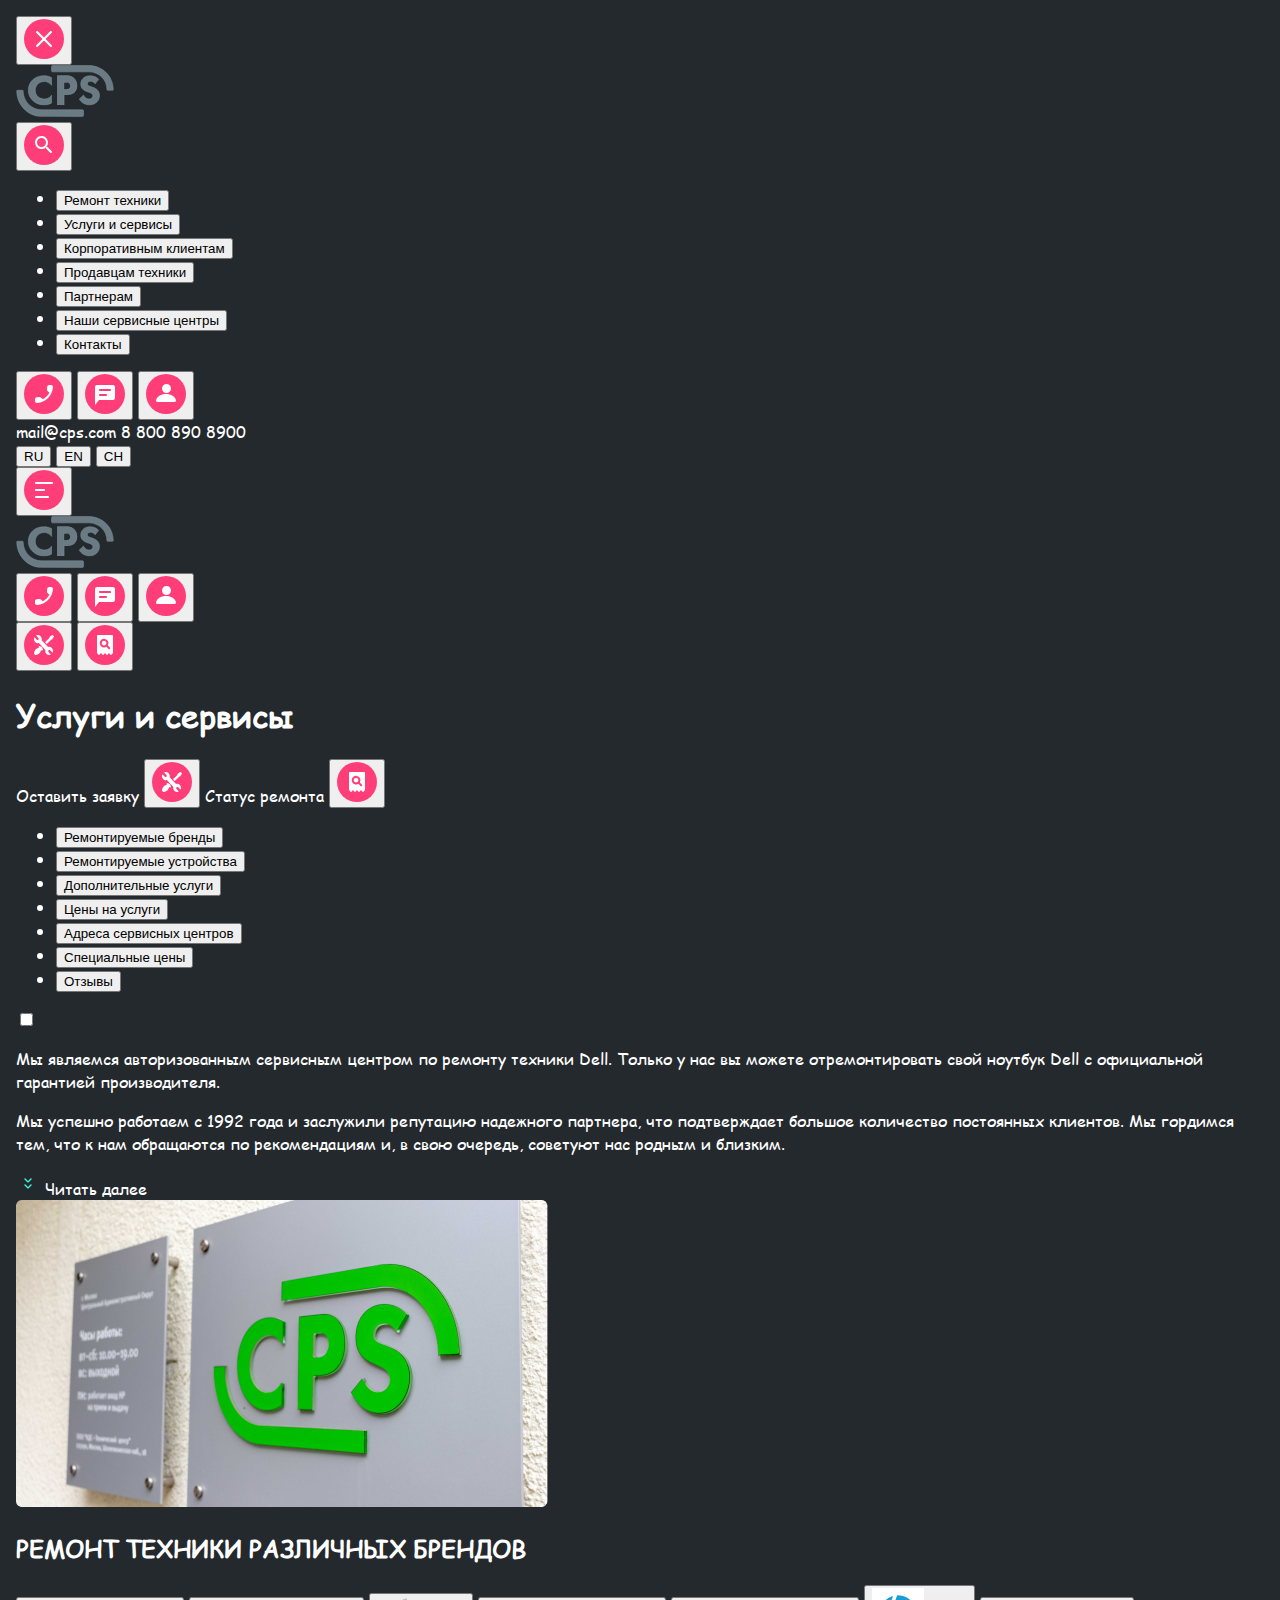
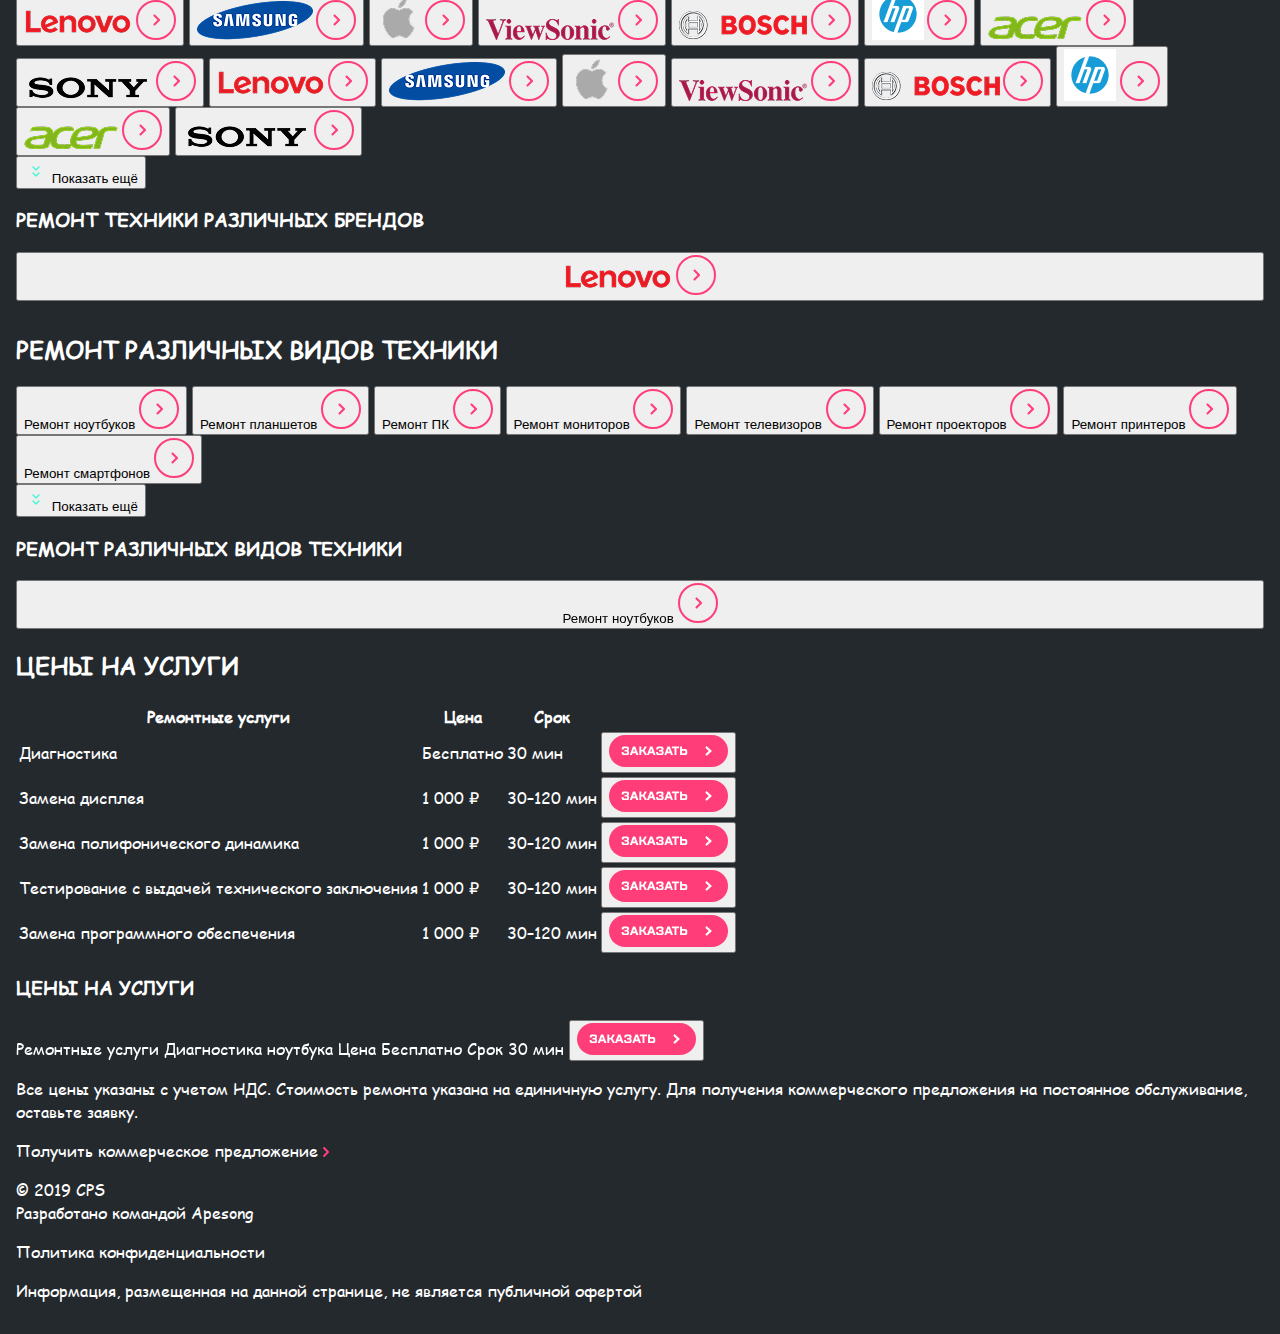
<file: index.html>
<!DOCTYPE html>
<html lang="en">
  <head>
    <meta charset="UTF-8">
    <meta name="viewport" content="width=device-width,user-scalable=no,initial-scale=1,maximum-scale=1,minimum-scale=1">
    <meta http-equiv="X-UA-Compatible" content="ie=edge">
    <link rel="stylesheet" href="https://cdn.jsdelivr.net/npm/swiper@11/swiper-bundle.min.css">
    <title>fullstack 9.6</title>
    <script defer="defer" src="./js/bundle.js"></script><link href="style.css" rel="stylesheet"></head>
    <body>
        <div class="overlay"></div>
        <div class="menu">
            <header class="menu__header">
                <button class="menu__btn menu__btn--burger">
                    <img src="img/back.svg" alt="Открыть меню">
                </button>

                <div class="menu__logo">
                    <img src="img/Group.svg" alt="Логотип">
                </div>

                <button class="menu__btn menu__btn--search">
                    <img src="img/search.svg" alt="Поиск">
                </button>
            </header>

            <nav class="menu__nav">
                <ul class="menu__list">
                    <li class="menu__item"><button class="menu__link">Ремонт техники</button></li>
                    <li class="menu__item"><button class="menu__link">Услуги и сервисы</button></li>
                    <li class="menu__item"><button class="menu__link">Корпоративным клиентам</button></li>
                    <li class="menu__item"><button class="menu__link">Продавцам техники</button></li>
                    <li class="menu__item"><button class="menu__link">Партнерам</button></li>
                    <li class="menu__item"><button class="menu__link">Наши сервисные центры</button></li>
                    <li class="menu__item"><button class="menu__link">Контакты</button></li>
                </ul>
            </nav>

            <footer class="menu__footer">
                <div class="menu__contacts">
                    <div class="menu__social">
                        <button class="menu__icon menu__icon--phone">
                            <img src="img/chat copy.svg" alt="Позвонить">
                        </button>
                        <button class="menu__icon menu__icon--message">
                            <img src="img/chat.svg" alt="Сообщение">
                        </button>
                        <button class="menu__icon menu__icon--profile">
                            <img src="img/profile.svg" alt="Профиль">
                        </button>
                    </div>

                    <div class="menu__info">
                        <span class="menu__mail">mail@cps.com</span>
                        <span class="menu__number">8 800 890 8900</span>
                    </div>

                    <div class="menu__lang">
                        <button class="menu__lang-btn">RU</button>
                        <button class="menu__lang-btn">EN</button>
                        <button class="menu__lang-btn">CH</button>
                    </div>
                </div>
            </footer>
        </div>
        
        <div class="main">
                <header class="header">
                    <button class="header__menu-btn"> <img src="img/burger.svg" alt="менюшка"> </button>
                    <div class="header__v-line header__v-line--left"></div>
                    <div class="header__logo"> <img src="img/Group.svg" alt="logo"> </div>

                    <div class="header__box">
                    <button class="header__phone-btn"> <img src="img/call.svg" alt="mobila"> </button>
                    <button class="header__messenger-btn"> <img src="img/chat.svg" alt="smska"> </button>
                    <button class="header__profile-btn"> <img src="img/profile.svg" alt="chelik"> </button>
                    <div class="header__v-line header__v-line--right"></div>
                    <button class="header__settings-btn"> <img src="img/repair.svg" alt="istrumenty"> </button>
                    <button class="header__status-btn"> <img src="img/checkstatus.svg" alt="lupa"> </button>
                    </div>
                </header>

                <div class="page-title">
                <h1 class="page-title__heading">Услуги и сервисы</h1>
                    <div class="page-title__actions">
                        <span class="page-title__apply">Оставить заявку</span>
                        <button class="page-title__settings-btn"><img src="img/repair.svg" alt="istrumenty"></button>
                        <span class="page-title__status">Статус ремонта</span>
                        <button class="page-title__status-btn"><img src="img/checkstatus.svg" alt="lupa"></button>
                    </div>
                </div>

                <aside id="myMenu" class="side-menu">
                    <nav class="side-menu__nav">
                        <div class="side-menu__list-wrapper">
                            <ul class="side-menu__list"> 
                                <li class="side-menu__item"><button class="side-menu__btn">Ремонтируемые бренды</button></li>
                                <li class="side-menu__item"><button class="side-menu__btn">Ремонтируемые устройства</button></li>
                                <li class="side-menu__item"><button class="side-menu__btn">Дополнительные услуги</button></li>
                                <li class="side-menu__item"><button class="side-menu__btn">Цены на услуги</button></li>
                                <li class="side-menu__item"><button class="side-menu__btn">Адреса сервисных центров</button></li>
                                <li class="side-menu__item"><button class="side-menu__btn">Специальные цены</button></li>
                                <li class="side-menu__item"><button class="side-menu__btn">Отзывы</button></li>
                                <div class="side-menu__slide side-menu__slide--start"></div>
                            </ul>
                        <div class="side-menu__list-wrapper"></div>
                    </div></nav>

                    <main class="content">
                        <div class="content__text-block">
                            <input type="checkbox" id="toggle" class="content__toggle">

                            <div class="content__text" id="text">
                            <p class="content__paragraph">Мы являемся авторизованным сервисным центром по ремонту техники Dell. Только у нас вы можете отремонтировать свой ноутбук Dell с официальной гарантией производителя.</p>
                            <p class="content__paragraph">Мы успешно работаем с 1992 года и заслужили репутацию надежного партнера, что подтверждает большое количество постоянных клиентов. Мы гордимся тем, что к нам обращаются по рекомендациям и, в свою очередь, советуют нас родным и близким.</p>
                            </div>

                            <label for="toggle" class="content__toggle-label"> <img src="img/expand.svg" alt="strelochki"> Читать далее </label>
                        </div>
                    
                        <div class="content__picture">
                        <img src="/img/_MG_3223.png" alt="fotka" class="content__img">
                        </div>
                    </main>
                </aside>
                
                <nav class="brands">
                    <h2 class="brands__title">РЕМОНТ ТЕХНИКИ РАЗЛИЧНЫХ БРЕНДОВ</h2>

                    <div class="brands__list">
                        <button class="brands__item">
                            <img src="img/Bitmap.png" alt="Lenovo" class="brands__logo">
                            <img src="img/go.svg" alt="кнопка" class="icon">
                        </button>
                        <button class="brands__item">
                            <img src="img/Bitmap-2.png" alt="SAMSUNG" class="brands__logo">
                            <img src="img/go.svg" alt="кнопка" class="icon">
                        </button>
                        <button class="brands__item">
                            <img src="img/Bitmap-4.png" alt="Apple" class="brands__logo">
                            <img src="img/go.svg" alt="кнопка" class="icon">
                        </button>
                        <button class="brands__item">
                            <img src="img/Bitmap-6.png" alt="ViewSonic" class="brands__logo">
                            <img src="img/go.svg" alt="кнопка" class="icon">
                        </button>
                        <button class="brands__item">
                            <img src="img/Bitmap-1.png" alt="BOSCH" class="brands__logo">
                            <img src="img/go.svg" alt="кнопка" class="icon">
                        </button>
                        <button class="brands__item">
                            <img src="img/Bitmap-3.png" alt="hp" alt="zakazaty"> 
                            <img src="img/go.svg" alt="кнопка" class="icon">
                        </button>
                        <button class="brands__item">
                            <img src="img/Bitmap-5.png" alt="acer" class="brands__logo">
                            <img src="img/go.svg" alt="кнопка" class="icon">
                        </button>
                        <button class="brands__item">
                            <img src="img/Bitmap-7.png" alt="SONY" class="brands__logo">
                            <img src="img/go.svg" alt="кнопка" class="icon">
                        </button>

                        
                        <button class="brands__item">
                            <img src="img/Bitmap.png" alt="Lenovo" class="brands__logo">
                            <img src="img/go.svg" alt="кнопка" class="icon">
                        </button>
                        <button class="brands__item">
                            <img src="img/Bitmap-2.png" alt="SAMSUNG" class="brands__logo">
                            <img src="img/go.svg" alt="кнопка" class="icon">
                        </button>
                        <button class="brands__item">
                            <img src="img/Bitmap-4.png" alt="Apple" class="brands__logo">
                            <img src="img/go.svg" alt="кнопка" class="icon">
                        </button>
                        <button class="brands__item">
                            <img src="img/Bitmap-6.png" alt="ViewSonic" class="brands__logo">
                            <img src="img/go.svg" alt="кнопка" class="icon">
                        </button>
                        <button class="brands__item">
                            <img src="img/Bitmap-1.png" alt="BOSCH" class="brands__logo">
                            <img src="img/go.svg" alt="кнопка" class="icon">
                        </button>
                        <button class="brands__item">
                            <img src="img/Bitmap-3.png" alt="hp" alt="zakazaty">
                            <img src="img/go.svg" alt="кнопка" class="icon">
                        </button>
                        <button class="brands__item">
                            <img src="img/Bitmap-5.png" alt="acer" class="brands__logo">
                            <img src="img/go.svg" alt="кнопка" class="icon">
                        </button>
                        <button class="brands__item">
                            <img src="img/Bitmap-7.png" alt="SONY" class="brands__logo">
                            <img src="img/go.svg" alt="кнопка" class="icon">
                        </button>
                    </div>

                    <button id="toggleBrands" class="toggle">
                        <img src="img/expand.svg" alt="стрелка" class="arrow">
                        <span class="toggle-text">Показать ещё</span>
                    </button>
                </nav>

                <div class="brands-slider swiper myBrandsSwiper">
                    <h3 class="brands-slider__title">РЕМОНТ ТЕХНИКИ РАЗЛИЧНЫХ БРЕНДОВ</h3>

                    <div class="brands-slider__wrapper swiper-wrapper">
                        <button class="brands-slider__slide swiper-slide">
                            <img src="img/Bitmap.png" alt="Lenovo" class="brands-slider__logo">
                            <img src="img/go.svg" alt="кнопка" class="icon">
                        </button>
                        <button class="brands-slider__slide swiper-slide">
                            <img src="img/Bitmap-2.png" alt="SAMSUNG" class="brands-slider__logo">
                            <img src="img/go.svg" alt="кнопка" class="icon">
                        </button>
                        <button class="brands-slider__slide swiper-slide">
                            <img src="img/Bitmap-4.png" alt="Apple" class="brands-slider__logo">
                            <img src="img/go.svg" alt="кнопка" class="icon">
                        </button>
                        <button class="brands-slider__slide swiper-slide">
                            <img src="img/Bitmap-6.png" alt="ViewSonic" class="brands-slider__logo">
                            <img src="img/go.svg" alt="кнопка" class="icon">
                        </button>
                        <button class="brands-slider__slide swiper-slide">
                            <img src="img/Bitmap-1.png" alt="BOSCH" class="brands-slider__logo">
                            <img src="img/go.svg" alt="кнопка" class="icon">
                        </button>
                        <button class="brands-slider__slide swiper-slide">
                            <img src="img/Bitmap-3.png" alt="hp" alt="zakazaty">
                            <img src="img/go.svg" alt="кнопка" class="icon">
                        </button>
                        <button class="brands-slider__slide swiper-slide">
                            <img src="img/Bitmap-5.png" alt="acer" class="brands-slider__logo">
                            <img src="img/go.svg" alt="кнопка" class="icon">
                        </button>
                        <button class="brands-slider__slide swiper-slide">
                            <img src="img/Bitmap-7.png" alt="SONY" class="brands-slider__logo">
                            <img src="img/go.svg" alt="кнопка" class="icon">
                        </button>
                    </div>
                    <div class="brands-slider__fade brands-slider__fade--right"></div>
                    <div class="brands-slider__pagination swiper-pagination"></div>
                </div>
                <nav class="devices">
                    <h2 class="devices__title">РЕМОНТ РАЗЛИЧНЫХ ВИДОВ ТЕХНИКИ</h2>

                    <div class="devices__list">
                        <button class="devices__item">
                            <span class="devices__name">Ремонт ноутбуков</span>
                            <img src="img/go.svg" alt="кнопка" class="devices__icon">
                        </button>

                        <button class="devices__item">
                            <span class="devices__name">Ремонт планшетов</span>
                            <img src="img/go.svg" alt="кнопка" class="devices__icon">
                        </button>

                        <button class="devices__item">
                            <span class="devices__name">Ремонт ПК</span>
                            <img src="img/go.svg" alt="кнопка" class="devices__icon">
                        </button>

                        <button class="devices__item">
                            <span class="devices__name">Ремонт мониторов</span>
                            <img src="img/go.svg" alt="кнопка" class="devices__icon">
                        </button>

                        
                        <button class="devices__item">
                            <span class="devices__name">Ремонт телевизоров</span>
                            <img src="img/go.svg" alt="кнопка" class="devices__icon">
                        </button>

                        <button class="devices__item">
                            <span class="devices__name">Ремонт проекторов</span>
                            <img src="img/go.svg" alt="кнопка" class="devices__icon">
                        </button>

                        <button class="devices__item">
                            <span class="devices__name">Ремонт принтеров</span>
                            <img src="img/go.svg" alt="кнопка" class="devices__icon">
                        </button>

                        <button class="devices__item">
                            <span class="devices__name">Ремонт смартфонов</span>
                            <img src="img/go.svg" alt="кнопка" class="devices__icon">
                        </button>
                    </div>

                    <button id="toggleDevices" class="toggle">
                        <img src="img/expand.svg" alt="стрелка" class="arrow">
                        <span class="toggle-text">Показать ещё</span>
                    </button>
                </nav>
                <div class="devices-slider swiper myDevicesSwiper">
                    <h3>РЕМОНТ РАЗЛИЧНЫХ ВИДОВ ТЕХНИКИ</h3>

                    <div class="devices-slider__wrapper swiper-wrapper">
                        <button class="devices-slider__slide swiper-slide">
                            <span class="devices-slider__name">Ремонт ноутбуков</span>
                            <img src="img/go.svg" alt="кнопка" class="devices-slider__icon">
                        </button>
                        <button class="devices-slider__slide swiper-slide">
                            <span class="devices-slider__name">Ремонт планшетов</span>
                            <img src="img/go.svg" alt="кнопка" class="devices-slider__icon">
                        </button>
                        <button class="devices-slider__slide swiper-slide">
                            <span class="devices-slider__name">Ремонт ПК</span>
                            <img src="img/go.svg" alt="кнопка" class="devices-slider__icon">
                        </button>
                        <button class="devices-slider__slide swiper-slide">
                            <span class="devices-slider__name">Ремонт мониторов</span>
                            <img src="img/go.svg" alt="кнопка" class="devices-slider__icon">
                        </button>
                        <button class="devices-slider__slide swiper-slide">
                            <span class="devices-slider__name">Ремонт ноутбуков</span>
                            <img src="img/go.svg" alt="кнопка" class="devices-slider__icon">
                        </button>
                        <button class="devices-slider__slide swiper-slide">
                            <span class="devices-slider__name">Ремонт планшетов</span>
                            <img src="img/go.svg" alt="кнопка" class="devices-slider__icon">
                        </button>
                        <button class="devices-slider__slide swiper-slide">
                            <span class="devices-slider__name">Ремонт ПК</span>
                            <img src="img/go.svg" alt="кнопка" class="devices-slider__icon">
                        </button>
                        <button class="devices-slider__slide swiper-slide">
                            <span class="devices-slider__name">Ремонт мониторов</span>
                            <img src="img/go.svg" alt="кнопка" class="devices-slider__icon">
                        </button>
                    </div>
                    <div class="devices-slider__fade devices-slider__fade--right"></div>
                    <div class="devices-slider__pagination swiper-pagination"></div>
                </div>
                
                <h2 class="prices__titel">ЦЕНЫ НА УСЛУГИ</h2>
                <section class="prices">
                    <table class="prices__table">
                        <thead>
                        <tr>
                            <th>Ремонтные услуги</th>
                            <th>Цена</th>
                            <th>Срок</th>
                            <th></th>
                        </tr>
                        </thead>
                        <tbody>
                        <tr>
                            <td>Диагностика</td>
                            <td>Бесплатно</td>
                            <td>30 мин</td>
                            <td><button class="prices__btn"><img src="img/Group 10.svg" alt="zakazaty"></button></td>
                        </tr>
                        <tr>
                            <td>Замена дисплея</td>
                            <td>1 000 ₽</td>
                            <td>30–120 мин</td>
                            <td><button class="prices__btn"><img src="img/Group 10.svg" alt="zakazaty"></button></td>
                        </tr>
                        <tr>
                            <td>Замена полифонического динамика</td>
                            <td>1 000 ₽</td>
                            <td>30–120 мин</td>
                            <td><button class="prices__btn"><img src="img/Group 10.svg" alt="zakazaty"></button></td>
                        </tr>
                        <tr>
                            <td>Тестирование с выдачей технического заключения</td>
                            <td>1 000 ₽</td>
                            <td>30–120 мин</td>
                            <td><button class="prices__btn"><img src="img/Group 10.svg" alt="zakazaty"></button></td>
                        </tr>
                        <tr>
                            <td>Замена программного обеспечения</td>
                            <td>1 000 ₽</td>
                            <td>30–120 мин</td>
                            <td><button class="prices__btn"><img src="img/Group 10.svg" alt="zakazaty"></button></td>
                        </tr>
                        </tbody>
                    </table>
                </section>
                <section class="services">
                    <h3 class="services__title">ЦЕНЫ НА УСЛУГИ</h3>

                    <div class="services__slider swiper myServicesSwiper">
                        <div class="swiper-wrapper">
                        
                        <div class="swiper-slide services__card card">
                            <div class="card__content">
                            <span class="card__title">Ремонтные услуги</span>
                            <span class="card__text">Диагностика ноутбука</span>
                            <span class="card__title">Цена</span>
                            <span class="card__text">Бесплатно</span>
                            <span class="card__title">Срок</span>
                            <span class="card__text">30 мин</span>
                            <button class="card__btn btn-order">
                                <img src="img/Group 10.svg" alt="заказать">
                            </button>
                            </div>
                        </div>

                        <div class="swiper-slide services__card card">
                            <div class="card__content">
                            <span class="card__title">Ремонтные услуги</span>
                            <span class="card__text">Замена дисплея</span>
                            <span class="card__title">Цена</span>
                            <span class="card__text">1 000 ₽</span>
                            <span class="card__title">Срок</span>
                            <span class="card__text">30-120 мин</span>
                            <button class="card__btn btn-order">
                                <img src="img/Group 10.svg" alt="заказать">
                            </button>
                            </div>
                        </div>

                        <div class="swiper-slide services__card card">
                            <div class="card__content">
                            <span class="card__title">Ремонтные услуги</span>
                            <span class="card__text">Замена полифонического динамика</span>
                            <span class="card__title">Цена</span>
                            <span class="card__text">Бесплатно</span>
                            <span class="card__title">Срок</span>
                            <span class="card__text">30-120 мин</span>
                            <button class="card__btn btn-order">
                                <img src="img/Group 10.svg" alt="заказать">
                            </button>
                            </div>
                        </div><div class="swiper-slide services__card card">
                            <div class="card__content">
                            <span class="card__title">Ремонтные услуги</span>
                            <span class="card__text">Тестирование с выдачей технического заключения</span>
                            <span class="card__title">Цена</span>
                            <span class="card__text">Бесплатно</span>
                            <span class="card__title">Срок</span>
                            <span class="card__text">30-120 мин</span>
                            <button class="card__btn btn-order">
                                <img src="img/Group 10.svg" alt="заказать">
                            </button>
                            </div>
                        </div>

                        </div>
                        <div class="services-slider__fade services-slider__fade--right"></div>
                        <div class="swiper-pagination"></div>
                    </div>
                    
                </section>
                
                    <p class="prices__note">
                        Все цены указаны с учетом НДС. Стоимость ремонта указана на единичную услугу. Для получения коммерческого предложения на постоянное обслуживание, оставьте заявку.
                    </p>

                    <span class="prices__link">Получить коммерческое предложение <img src="img/Line.svg" alt="strelka" class="prices__link-btn"></span>

                <footer class="footer">
                    <p class="footer__copyright">
                        © 2019 CPS <br>
                        Разработано командой Apesong
                    </p>
                    <span class="footer__privacy">Политика конфиденциальности</span>
                    <p class="footer__disclaimer">
                        Информация, размещенная на данной странице, не является публичной офертой
                    </p>
                </footer>    
        </div>
    <script src="https://cdn.jsdelivr.net/npm/swiper@11/swiper-bundle.min.js"></script>
    
  </body>
</html>
</file>
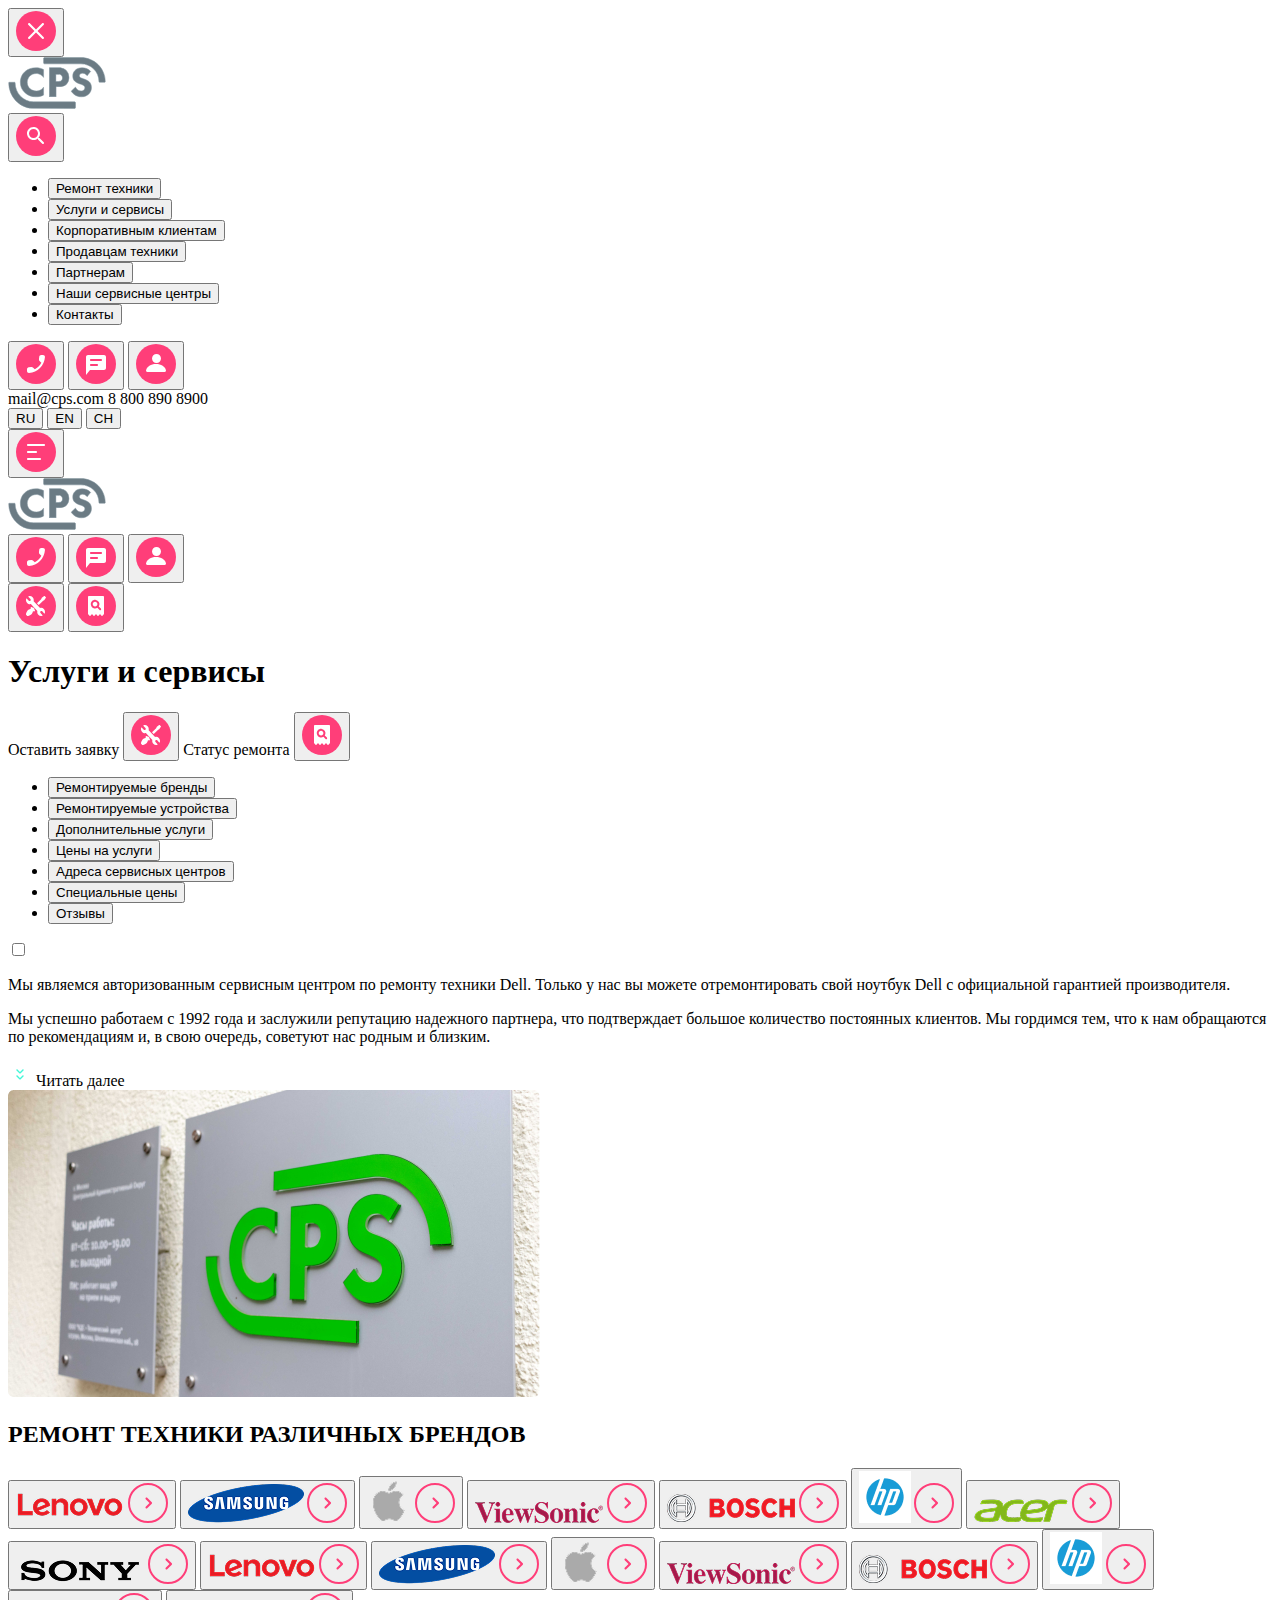
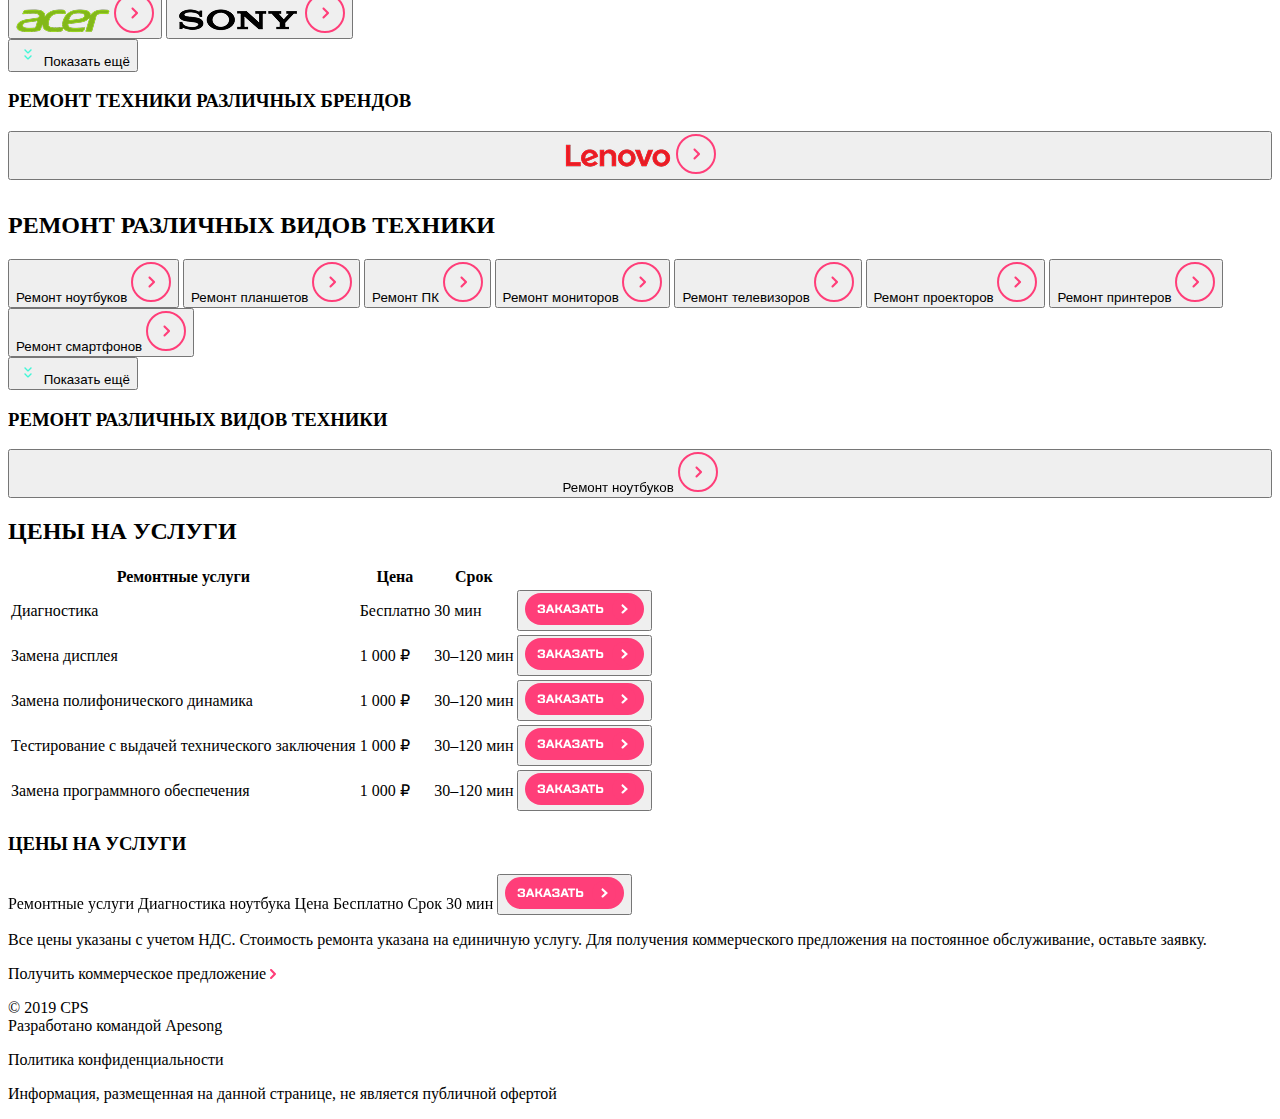
<file: src/index.html>
<!DOCTYPE html>
<html lang="en">
  <head>
    <meta charset="UTF-8" />
    <meta
      name="viewport"
      content="width=device-width, user-scalable=no, initial-scale=1.0, maximum-scale=1.0, minimum-scale=1.0"
    />
    <meta http-equiv="X-UA-Compatible" content="ie=edge" />
    <link rel="stylesheet" href="https://cdn.jsdelivr.net/npm/swiper@11/swiper-bundle.min.css" />
    <title>fullstack 9.6</title>
    </head>
    <body>
        <div class="overlay"></div>
        <div class="menu">
            <header class="menu__header">
                <button class="menu__btn menu__btn--burger">
                    <img src="img/back.svg" alt="Открыть меню">
                </button>

                <div class="menu__logo">
                    <img src="img/Group.svg" alt="Логотип">
                </div>

                <button class="menu__btn menu__btn--search">
                    <img src="img/search.svg" alt="Поиск">
                </button>
            </header>

            <nav class="menu__nav">
                <ul class="menu__list">
                    <li class="menu__item"><button class="menu__link">Ремонт техники</button></li>
                    <li class="menu__item"><button class="menu__link">Услуги и сервисы</button></li>
                    <li class="menu__item"><button class="menu__link">Корпоративным клиентам</button></li>
                    <li class="menu__item"><button class="menu__link">Продавцам техники</button></li>
                    <li class="menu__item"><button class="menu__link">Партнерам</button></li>
                    <li class="menu__item"><button class="menu__link">Наши сервисные центры</button></li>
                    <li class="menu__item"><button class="menu__link">Контакты</button></li>
                </ul>
            </nav>

            <footer class="menu__footer">
                <div class="menu__contacts">
                    <div class="menu__social">
                        <button class="menu__icon menu__icon--phone">
                            <img src="img/chat copy.svg" alt="Позвонить">
                        </button>
                        <button class="menu__icon menu__icon--message">
                            <img src="img/chat.svg" alt="Сообщение">
                        </button>
                        <button class="menu__icon menu__icon--profile">
                            <img src="img/profile.svg" alt="Профиль">
                        </button>
                    </div>

                    <div class="menu__info">
                        <span class="menu__mail">mail@cps.com</span>
                        <span class="menu__number">8 800 890 8900</span>
                    </div>

                    <div class="menu__lang">
                        <button class="menu__lang-btn">RU</button>
                        <button class="menu__lang-btn">EN</button>
                        <button class="menu__lang-btn">CH</button>
                    </div>
                </div>
            </footer>
        </div>
        
        <div class="main">
                <header class="header">
                    <button class="header__menu-btn"> <img src="img/burger.svg" alt="менюшка"> </button>
                    <div class="header__v-line header__v-line--left"></div>
                    <div class="header__logo"> <img src="img/Group.svg" alt="logo"> </div>

                    <div class="header__box">
                    <button class="header__phone-btn"> <img src="img/call.svg" alt="mobila"> </button>
                    <button class="header__messenger-btn"> <img src="img/chat.svg" alt="smska"> </button>
                    <button class="header__profile-btn"> <img src="img/profile.svg" alt="chelik"> </button>
                    <div class="header__v-line header__v-line--right"></div>
                    <button class="header__settings-btn"> <img src="img/repair.svg" alt="istrumenty"> </button>
                    <button class="header__status-btn"> <img src="img/checkstatus.svg" alt="lupa"> </button>
                    </div>
                </header>

                <div class="page-title">
                <h1 class="page-title__heading">Услуги и сервисы</h1>
                    <div class="page-title__actions">
                        <span class="page-title__apply">Оставить заявку</span>
                        <button class="page-title__settings-btn"><img src="img/repair.svg" alt="istrumenty"></button>
                        <span class="page-title__status">Статус ремонта</span>
                        <button class="page-title__status-btn"><img src="img/checkstatus.svg" alt="lupa"></button>
                    </div>
                </div>

                <aside id="myMenu" class="side-menu">
                    <nav class="side-menu__nav">
                        <div class="side-menu__list-wrapper">
                            <ul class="side-menu__list"> 
                                <li class="side-menu__item"><button class="side-menu__btn">Ремонтируемые бренды</button></li>
                                <li class="side-menu__item"><button class="side-menu__btn">Ремонтируемые устройства</button></li>
                                <li class="side-menu__item"><button class="side-menu__btn">Дополнительные услуги</button></li>
                                <li class="side-menu__item"><button class="side-menu__btn">Цены на услуги</button></li>
                                <li class="side-menu__item"><button class="side-menu__btn">Адреса сервисных центров</button></li>
                                <li class="side-menu__item"><button class="side-menu__btn">Специальные цены</button></li>
                                <li class="side-menu__item"><button class="side-menu__btn">Отзывы</button></li>
                                <div class="side-menu__slide side-menu__slide--start"></div>
                            </ul>
                        <div class="side-menu__list-wrapper"></div>
                    </nav>

                    <main class="content">
                        <div class="content__text-block">
                            <input type="checkbox" id="toggle" class="content__toggle">

                            <div class="content__text" id="text">
                            <p class="content__paragraph">Мы являемся авторизованным сервисным центром по ремонту техники Dell. Только у нас вы можете отремонтировать свой ноутбук Dell с официальной гарантией производителя.</p>
                            <p class="content__paragraph">Мы успешно работаем с 1992 года и заслужили репутацию надежного партнера, что подтверждает большое количество постоянных клиентов. Мы гордимся тем, что к нам обращаются по рекомендациям и, в свою очередь, советуют нас родным и близким.</p>
                            </div>

                            <label for="toggle" class="content__toggle-label"> <img src="img/expand.svg" alt="strelochki"> Читать далее </label>
                        </div>
                    
                        <div class="content__picture">
                        <img src="img/MG_3223.png" alt="fotka" class="content__img">
                        </div>
                    </main>
                </aside>
                
                <nav class="brands">
                    <h2 class="brands__title">РЕМОНТ ТЕХНИКИ РАЗЛИЧНЫХ БРЕНДОВ</h2>

                    <div class="brands__list">
                        <button class="brands__item">
                            <img src="img/Bitmap.png" alt="Lenovo" class="brands__logo" />
                            <img src="img/go.svg" alt="кнопка" class="icon" />
                        </button>
                        <button class="brands__item">
                            <img src="img/Bitmap-2.png" alt="SAMSUNG" class="brands__logo" />
                            <img src="img/go.svg" alt="кнопка" class="icon" />
                        </button>
                        <button class="brands__item">
                            <img src="img/Bitmap-4.png" alt="Apple" class="brands__logo" />
                            <img src="img/go.svg" alt="кнопка" class="icon" />
                        </button>
                        <button class="brands__item">
                            <img src="img/Bitmap-6.png" alt="ViewSonic" class="brands__logo" />
                            <img src="img/go.svg" alt="кнопка" class="icon" />
                        </button>
                        <button class="brands__item">
                            <img src="img/Bitmap-1.png" alt="BOSCH" class="brands__logo" />
                            <img src="img/go.svg" alt="кнопка" class="icon" />
                        </button>
                        <button class="brands__item">
                            <img src="img/Bitmap-3.png" alt="hp" alt="zakazaty"> 
                            <img src="img/go.svg" alt="кнопка" class="icon" />
                        </button>
                        <button class="brands__item">
                            <img src="img/Bitmap-5.png" alt="acer" class="brands__logo" />
                            <img src="img/go.svg" alt="кнопка" class="icon" />
                        </button>
                        <button class="brands__item">
                            <img src="img/Bitmap-7.png" alt="SONY" class="brands__logo" />
                            <img src="img/go.svg" alt="кнопка" class="icon" />
                        </button>

                       
                        <button class="brands__item">
                            <img src="img/Bitmap.png" alt="Lenovo" class="brands__logo" />
                            <img src="img/go.svg" alt="кнопка" class="icon" />
                        </button>
                        <button class="brands__item">
                            <img src="img/Bitmap-2.png" alt="SAMSUNG" class="brands__logo" />
                            <img src="img/go.svg" alt="кнопка" class="icon" />
                        </button>
                        <button class="brands__item">
                            <img src="img/Bitmap-4.png" alt="Apple" class="brands__logo" />
                            <img src="img/go.svg" alt="кнопка" class="icon" />
                        </button>
                        <button class="brands__item">
                            <img src="img/Bitmap-6.png" alt="ViewSonic" class="brands__logo" />
                            <img src="img/go.svg" alt="кнопка" class="icon" />
                        </button>
                        <button class="brands__item">
                            <img src="img/Bitmap-1.png" alt="BOSCH" class="brands__logo" />
                            <img src="img/go.svg" alt="кнопка" class="icon" />
                        </button>
                        <button class="brands__item">
                            <img src="img/Bitmap-3.png" alt="hp" alt="zakazaty">
                            <img src="img/go.svg" alt="кнопка" class="icon" />
                        </button>
                        <button class="brands__item">
                            <img src="img/Bitmap-5.png" alt="acer" class="brands__logo" />
                            <img src="img/go.svg" alt="кнопка" class="icon" />
                        </button>
                        <button class="brands__item">
                            <img src="img/Bitmap-7.png" alt="SONY" class="brands__logo" />
                            <img src="img/go.svg" alt="кнопка" class="icon" />
                        </button>
                    </div>

                    <button id="toggleBrands" class="toggle">
                        <img src="img/expand.svg" alt="стрелка" class="arrow" />
                        <span class="toggle-text">Показать ещё</span>
                    </button>
                </nav>

                <div class="brands-slider swiper myBrandsSwiper">
                    <h3 class="brands-slider__title">РЕМОНТ ТЕХНИКИ РАЗЛИЧНЫХ БРЕНДОВ</h3>

                    <div class="brands-slider__wrapper swiper-wrapper">
                        <button class="brands-slider__slide swiper-slide">
                            <img src="img/Bitmap.png" alt="Lenovo" class="brands-slider__logo" />
                            <img src="img/go.svg" alt="кнопка" class="icon" />
                        </button>
                        <button class="brands-slider__slide swiper-slide">
                            <img src="img/Bitmap-2.png" alt="SAMSUNG" class="brands-slider__logo" />
                            <img src="img/go.svg" alt="кнопка" class="icon" />
                        </button>
                        <button class="brands-slider__slide swiper-slide">
                            <img src="img/Bitmap-4.png" alt="Apple" class="brands-slider__logo" />
                            <img src="img/go.svg" alt="кнопка" class="icon" />
                        </button>
                        <button class="brands-slider__slide swiper-slide">
                            <img src="img/Bitmap-6.png" alt="ViewSonic" class="brands-slider__logo" />
                            <img src="img/go.svg" alt="кнопка" class="icon" />
                        </button>
                        <button class="brands-slider__slide swiper-slide">
                            <img src="img/Bitmap-1.png" alt="BOSCH" class="brands-slider__logo" />
                            <img src="img/go.svg" alt="кнопка" class="icon" />
                        </button>
                        <button class="brands-slider__slide swiper-slide">
                            <img src="img/Bitmap-3.png" alt="hp" alt="zakazaty">
                            <img src="img/go.svg" alt="кнопка" class="icon" />
                        </button>
                        <button class="brands-slider__slide swiper-slide">
                            <img src="img/Bitmap-5.png" alt="acer" class="brands-slider__logo" />
                            <img src="img/go.svg" alt="кнопка" class="icon" />
                        </button>
                        <button class="brands-slider__slide swiper-slide">
                            <img src="img/Bitmap-7.png" alt="SONY" class="brands-slider__logo" />
                            <img src="img/go.svg" alt="кнопка" class="icon" />
                        </button>
                    </div>
                    <div class="brands-slider__fade brands-slider__fade--right"></div>
                    <div class="brands-slider__pagination swiper-pagination"></div>
                </div>
                <nav class="devices">
                    <h2 class="devices__title">РЕМОНТ РАЗЛИЧНЫХ ВИДОВ ТЕХНИКИ</h2>

                    <div class="devices__list">
                        <button class="devices__item">
                            <span class="devices__name">Ремонт ноутбуков</span>
                            <img src="img/go.svg" alt="кнопка" class="devices__icon" />
                        </button>

                        <button class="devices__item">
                            <span class="devices__name">Ремонт планшетов</span>
                            <img src="img/go.svg" alt="кнопка" class="devices__icon" />
                        </button>

                        <button class="devices__item">
                            <span class="devices__name">Ремонт ПК</span>
                            <img src="img/go.svg" alt="кнопка" class="devices__icon" />
                        </button>

                        <button class="devices__item">
                            <span class="devices__name">Ремонт мониторов</span>
                            <img src="img/go.svg" alt="кнопка" class="devices__icon" />
                        </button>

                    
                        <button class="devices__item">
                            <span class="devices__name">Ремонт телевизоров</span>
                            <img src="img/go.svg" alt="кнопка" class="devices__icon" />
                        </button>

                        <button class="devices__item">
                            <span class="devices__name">Ремонт проекторов</span>
                            <img src="img/go.svg" alt="кнопка" class="devices__icon" />
                        </button>

                        <button class="devices__item">
                            <span class="devices__name">Ремонт принтеров</span>
                            <img src="img/go.svg" alt="кнопка" class="devices__icon" />
                        </button>

                        <button class="devices__item">
                            <span class="devices__name">Ремонт смартфонов</span>
                            <img src="img/go.svg" alt="кнопка" class="devices__icon" />
                        </button>
                    </div>

                    <button id="toggleDevices" class="toggle">
                        <img src="img/expand.svg" alt="стрелка" class="arrow" />
                        <span class="toggle-text">Показать ещё</span>
                    </button>
                </nav>
                <div class="devices-slider swiper myDevicesSwiper">
                    <h3>РЕМОНТ РАЗЛИЧНЫХ ВИДОВ ТЕХНИКИ</h3>

                    <div class="devices-slider__wrapper swiper-wrapper">
                        <button class="devices-slider__slide swiper-slide">
                            <span class="devices-slider__name">Ремонт ноутбуков</span>
                            <img src="img/go.svg" alt="кнопка" class="devices-slider__icon" />
                        </button>
                        <button class="devices-slider__slide swiper-slide">
                            <span class="devices-slider__name">Ремонт планшетов</span>
                            <img src="img/go.svg" alt="кнопка" class="devices-slider__icon" />
                        </button>
                        <button class="devices-slider__slide swiper-slide">
                            <span class="devices-slider__name">Ремонт ПК</span>
                            <img src="img/go.svg" alt="кнопка" class="devices-slider__icon" />
                        </button>
                        <button class="devices-slider__slide swiper-slide">
                            <span class="devices-slider__name">Ремонт мониторов</span>
                            <img src="img/go.svg" alt="кнопка" class="devices-slider__icon" />
                        </button>
                        <button class="devices-slider__slide swiper-slide">
                            <span class="devices-slider__name">Ремонт ноутбуков</span>
                            <img src="img/go.svg" alt="кнопка" class="devices-slider__icon" />
                        </button>
                        <button class="devices-slider__slide swiper-slide">
                            <span class="devices-slider__name">Ремонт планшетов</span>
                            <img src="img/go.svg" alt="кнопка" class="devices-slider__icon" />
                        </button>
                        <button class="devices-slider__slide swiper-slide">
                            <span class="devices-slider__name">Ремонт ПК</span>
                            <img src="img/go.svg" alt="кнопка" class="devices-slider__icon" />
                        </button>
                        <button class="devices-slider__slide swiper-slide">
                            <span class="devices-slider__name">Ремонт мониторов</span>
                            <img src="img/go.svg" alt="кнопка" class="devices-slider__icon" />
                        </button>
                    </div>
                    <div class="devices-slider__fade devices-slider__fade--right"></div>
                    <div class="devices-slider__pagination swiper-pagination"></div>
                </div>
                
                <h2 class="prices__titel">ЦЕНЫ НА УСЛУГИ</h2>
                <section class="prices">
                    <table class="prices__table">
                        <thead>
                        <tr>
                            <th>Ремонтные услуги</th>
                            <th>Цена</th>
                            <th>Срок</th>
                            <th></th>
                        </tr>
                        </thead>
                        <tbody>
                        <tr>
                            <td>Диагностика</td>
                            <td>Бесплатно</td>
                            <td>30 мин</td>
                            <td><button class="prices__btn"><img src="img/Group 10.svg" alt="zakazaty"></button></td>
                        </tr>
                        <tr>
                            <td>Замена дисплея</td>
                            <td>1 000 ₽</td>
                            <td>30–120 мин</td>
                            <td><button class="prices__btn"><img src="img/Group 10.svg" alt="zakazaty"></button></td>
                        </tr>
                        <tr>
                            <td>Замена полифонического динамика</td>
                            <td>1 000 ₽</td>
                            <td>30–120 мин</td>
                            <td><button class="prices__btn"><img src="img/Group 10.svg" alt="zakazaty"></button></td>
                        </tr>
                        <tr>
                            <td>Тестирование с выдачей технического заключения</td>
                            <td>1 000 ₽</td>
                            <td>30–120 мин</td>
                            <td><button class="prices__btn"><img src="img/Group 10.svg" alt="zakazaty"></button></td>
                        </tr>
                        <tr>
                            <td>Замена программного обеспечения</td>
                            <td>1 000 ₽</td>
                            <td>30–120 мин</td>
                            <td><button class="prices__btn"><img src="img/Group 10.svg" alt="zakazaty"></button></td>
                        </tr>
                        </tbody>
                    </table>
                </section>
                <section class="services">
                    <h3 class="services__title">ЦЕНЫ НА УСЛУГИ</h3>

                    <div class="services__slider swiper myServicesSwiper">
                        <div class="swiper-wrapper">
                        
                        <div class="swiper-slide services__card card">
                            <div class="card__content">
                            <span class="card__title">Ремонтные услуги</span>
                            <span class="card__text">Диагностика ноутбука</span>
                            <span class="card__title">Цена</span>
                            <span class="card__text">Бесплатно</span>
                            <span class="card__title">Срок</span>
                            <span class="card__text">30 мин</span>
                            <button class="card__btn btn-order">
                                <img src="img/Group 10.svg" alt="заказать">
                            </button>
                            </div>
                        </div>

                        <div class="swiper-slide services__card card">
                            <div class="card__content">
                            <span class="card__title">Ремонтные услуги</span>
                            <span class="card__text">Замена дисплея</span>
                            <span class="card__title">Цена</span>
                            <span class="card__text">1 000 ₽</span>
                            <span class="card__title">Срок</span>
                            <span class="card__text">30-120 мин</span>
                            <button class="card__btn btn-order">
                                <img src="img/Group 10.svg" alt="заказать">
                            </button>
                            </div>
                        </div>

                        <div class="swiper-slide services__card card">
                            <div class="card__content">
                            <span class="card__title">Ремонтные услуги</span>
                            <span class="card__text">Замена полифонического динамика</span>
                            <span class="card__title">Цена</span>
                            <span class="card__text">Бесплатно</span>
                            <span class="card__title">Срок</span>
                            <span class="card__text">30-120 мин</span>
                            <button class="card__btn btn-order">
                                <img src="img/Group 10.svg" alt="заказать">
                            </button>
                            </div>
                        </div><div class="swiper-slide services__card card">
                            <div class="card__content">
                            <span class="card__title">Ремонтные услуги</span>
                            <span class="card__text">Тестирование с выдачей технического заключения</span>
                            <span class="card__title">Цена</span>
                            <span class="card__text">Бесплатно</span>
                            <span class="card__title">Срок</span>
                            <span class="card__text">30-120 мин</span>
                            <button class="card__btn btn-order">
                                <img src="img/Group 10.svg" alt="заказать">
                            </button>
                            </div>
                        </div>

                        </div>
                        <div class="services-slider__fade services-slider__fade--right"></div>
                        <div class="swiper-pagination"></div>
                    </div>
                    
                </section>
                
                    <p class="prices__note">
                        Все цены указаны с учетом НДС. Стоимость ремонта указана на единичную услугу. Для получения коммерческого предложения на постоянное обслуживание, оставьте заявку.
                    </p>

                    <span class="prices__link">Получить коммерческое предложение <img src="img/Line.svg" alt="strelka" class="prices__link-btn"></span>

                <footer class="footer">
                    <p class="footer__copyright">
                        © 2019 CPS <br>
                        Разработано командой Apesong
                    </p>
                    <span class="footer__privacy">Политика конфиденциальности</span>
                    <p class="footer__disclaimer">
                        Информация, размещенная на данной странице, не является публичной офертой
                    </p>
                </footer>    
        </div>
    <script src="https://cdn.jsdelivr.net/npm/swiper@11/swiper-bundle.min.js"></script>
    
  </body>
</html>
</file>
<file: style.css>
@font-face{font-family:"Comic";src:url(fonts/comic.ttf) format("truetype");font-weight:normal;font-style:italic}body{padding:1rem;margin:0;font-family:Comic,sans-serif;background-color:#24292e;color:#fff}

/*# sourceMappingURL=style.css.map*/
</file>
